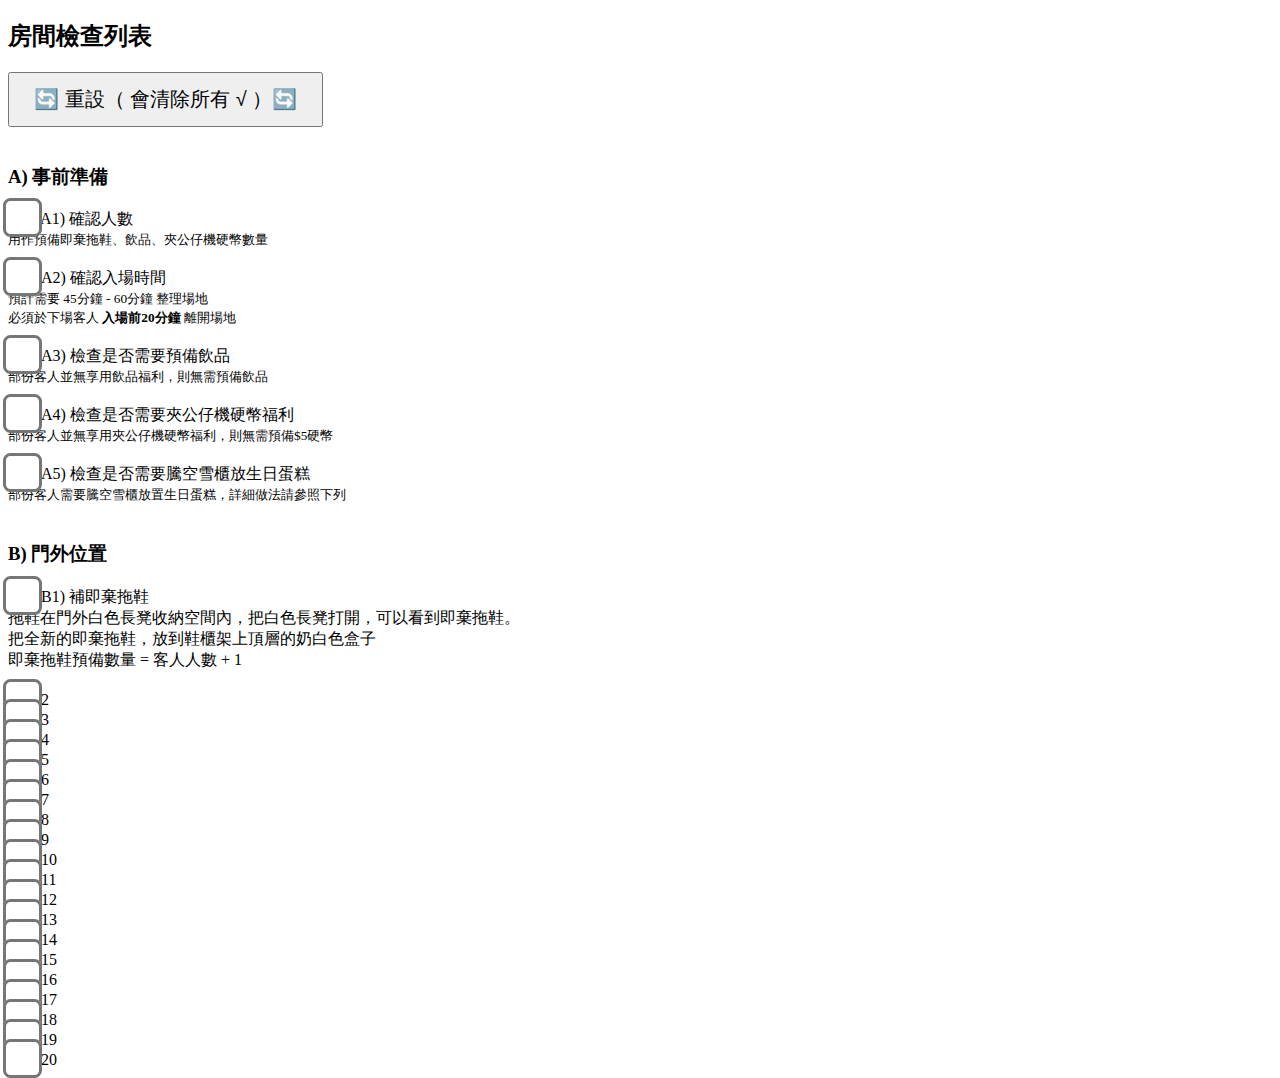
<file: clean.html>
<!DOCTYPE html>
<html>

<head>
    <title>房間檢查</title>
</head>
<style>
    body {
    	zoom: 1;
    }
	input[type="checkbox"] {
		transform: scale(3); 
		margin-left: 8px;
		margin-right: 8px;
	}
	#resetBtn {
		font-size: 20px;
		padding: 12px 24px;
	}
</style>

<body>
    <h2>房間檢查列表</h2>

    <button id="resetBtn"> 🔄 重設（ 會清除所有 √ ）🔄 </button>
	<br>
	<br>

    <h3>A) 事前準備</h3>
    <div>
        <label>
            <input type="checkbox" class="room-check" id="checkbox1"> A1) 確認人數
            <small>
				<br> 用作預備即棄拖鞋、飲品、夾公仔機硬幣數量
			</small>
        </label>
        <br><br>

		<label>
            <input type="checkbox" class="room-check" id="checkbox1"> A2) 確認入場時間
			<small>
				<br> 預計需要 45分鐘 - 60分鐘 整理場地
				<br> 必須於下場客人 <strong>入場前20分鐘</strong> 離開場地
			</small>
        </label>
        <br><br>

		<label>
            <input type="checkbox" class="room-check" id="checkbox1"> A3) 檢查是否需要預備飲品
			<small>
				<br> 部份客人並無享用飲品福利，則無需預備飲品
			</small>
        </label>
        <br>
        <br>

		<label>
            <input type="checkbox" class="room-check" id="checkbox1"> A4) 檢查是否需要夾公仔機硬幣福利
			<small>
				<br> 部份客人並無享用夾公仔機硬幣福利，則無需預備$5硬幣
			</small>
        </label>
        <br>
        <br>

		<label>
            <input type="checkbox" class="room-check" id="checkbox1"> A5) 檢查是否需要騰空雪櫃放生日蛋糕
			<small>
				<br> 部份客人需要騰空雪櫃放置生日蛋糕，詳細做法請參照下列
			</small>
        </label>
        <br>
        <br>
	</div>



	<h3>B) 門外位置</h3>
        <div>
            <label>
                <input type="checkbox" class="room-check" id="checkbox1"> B1) 補即棄拖鞋
                <br> 拖鞋在門外白色長凳收納空間內，把白色長凳打開，可以看到即棄拖鞋。
                <br> 把全新的即棄拖鞋，放到鞋櫃架上頂層的奶白色盒子
				<br> 即棄拖鞋預備數量 = 客人人數 + 1
            </label>
            <br>
            <br>

            <label>
                <input type="checkbox" class="room-check" id="checkbox2"> 2</label>
            <br>
            <label>
                <input type="checkbox" class="room-check" id="checkbox3"> 3</label>
            <br>
            <label>
                <input type="checkbox" class="room-check" id="checkbox4"> 4</label>
            <br>
            <label>
                <input type="checkbox" class="room-check" id="checkbox5"> 5</label>
            <br>
            <label>
                <input type="checkbox" class="room-check" id="checkbox6"> 6</label>
            <br>
            <label>
                <input type="checkbox" class="room-check" id="checkbox7"> 7</label>
            <br>
            <label>
                <input type="checkbox" class="room-check" id="checkbox8"> 8</label>
            <br>
            <label>
                <input type="checkbox" class="room-check" id="checkbox9"> 9</label>
            <br>
            <label>
                <input type="checkbox" class="room-check" id="checkbox10"> 10</label>
            <br>
            <label>
                <input type="checkbox" class="room-check" id="checkbox11"> 11</label>
            <br>
            <label>
                <input type="checkbox" class="room-check" id="checkbox12"> 12</label>
            <br>
            <label>
                <input type="checkbox" class="room-check" id="checkbox13"> 13</label>
            <br>
            <label>
                <input type="checkbox" class="room-check" id="checkbox14"> 14</label>
            <br>
            <label>
                <input type="checkbox" class="room-check" id="checkbox15"> 15</label>
            <br>
            <label>
                <input type="checkbox" class="room-check" id="checkbox16"> 16</label>
            <br>
            <label>
                <input type="checkbox" class="room-check" id="checkbox17"> 17</label>
            <br>
            <label>
                <input type="checkbox" class="room-check" id="checkbox18"> 18</label>
            <br>
            <label>
                <input type="checkbox" class="room-check" id="checkbox19"> 19</label>
            <br>
            <label>
                <input type="checkbox" class="room-check" id="checkbox20"> 20</label>
            <br>
        </div>

        <script>
            const checkboxes = document.querySelectorAll('.room-check');
        
            // Load saved state
            window.onload = function () {
              checkboxes.forEach(checkbox => {
                const saved = localStorage.getItem(checkbox.id);
                if (saved!== null) {
                  checkbox.checked = JSON.parse(saved);
        }
        });
        };
        
            // Save state
            checkboxes.forEach(checkbox => {
              checkbox.addEventListener('change', function () {
                localStorage.setItem(checkbox.id, checkbox.checked);
        });
        });
        
            // Reset button logic
            document.getElementById('resetBtn').addEventListener('click', function () {
              checkboxes.forEach(checkbox => {
                checkbox.checked = false;
                localStorage.removeItem(checkbox.id);
        });
        });
        </script>

</body>

</html>
</file>
